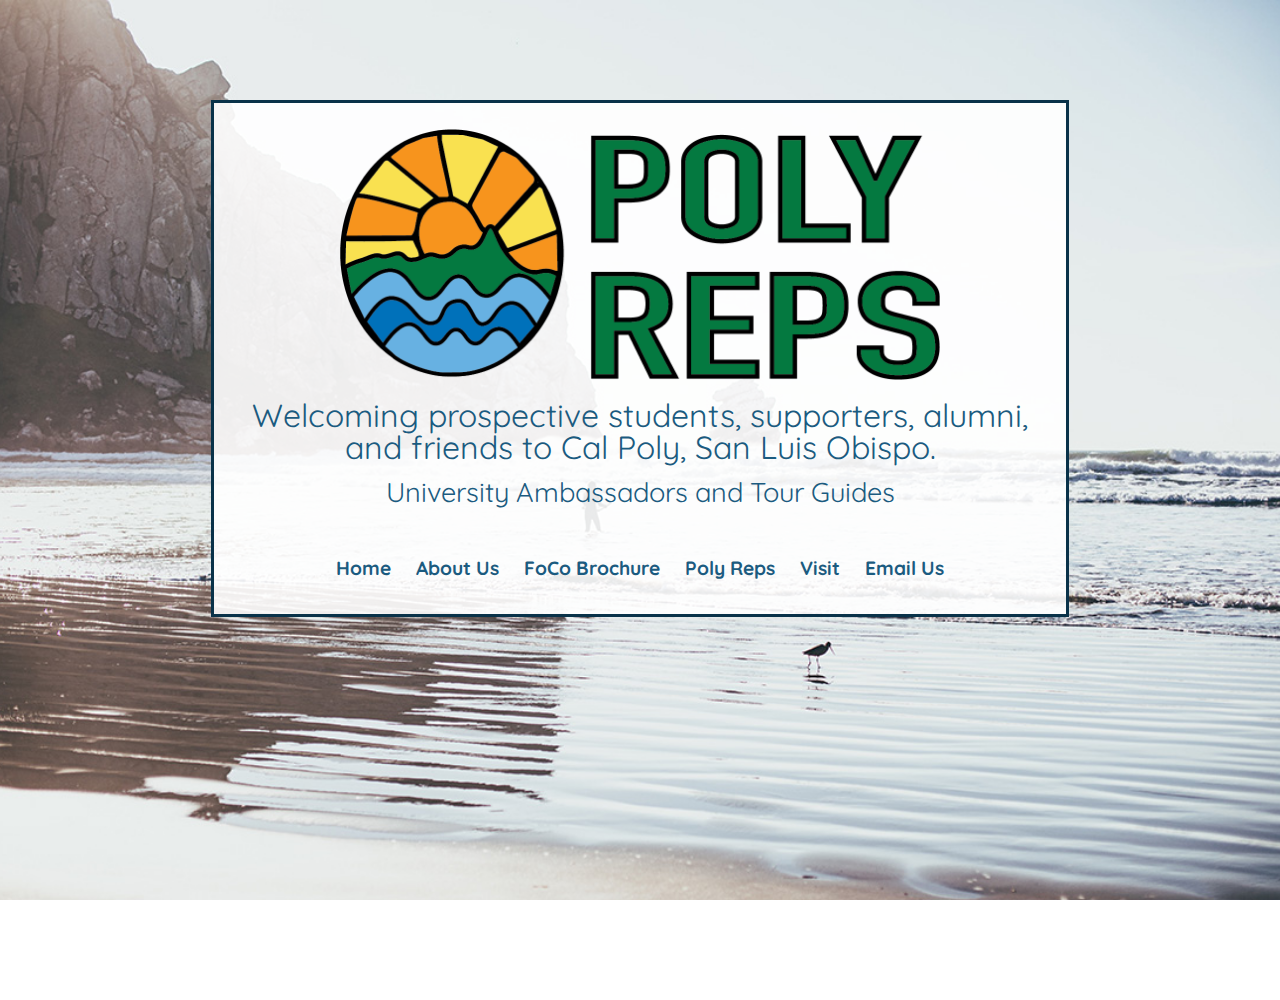
<file: index.html>
<!DOCTYPE HTML>
<html>
<head>
<link rel="preconnect" href="https://fonts.googleapis.com"> 
<link rel="preconnect" href="https://fonts.gstatic.com" crossorigin> 
<link href="https://fonts.googleapis.com/css2?family=Quicksand:wght@300;600&display=swap" rel="stylesheet">

<meta charset=”UTF-8”>

<!-- THE TITLE WILL APPEAR IN THE BROWSER WINDOW OR TAB -->
<title> Poly Reps </title>
<link rel="stylesheet" type="text/css" href="styles-contact.css">
</head>
<body class="home-bg">
<div class="center">
        <img id="logo" src="images/foco-logo.png" alt="Poly Reps Image" width="600">
        <h1>Welcoming prospective students, supporters, alumni, and friends to Cal Poly, San Luis Obispo.</h1>
        <h2>University Ambassadors and Tour Guides</h2>

<nav>
    <ul>
        <li><a href="index.html">Home </a></li>
        <li><a href="polyreps-aboutus.html"> About Us </a></li>
        <li><a href="foco-brochure-polyreps.pdf"> FoCo Brochure </a></li>
        <li><a href="https://polyreps.calpoly.edu" target=""_blank">Poly Reps </a></li>
        <li><a href= "https://www.calpoly.edu/visit" target=""_blank">Visit </a></li>
        <li><a href="mailto:polyreps@calpoly.edu"> Email Us </a></li>
    </ul>
</nav>
</div>  <!--end of center div-->

</body>
</html>
</file>
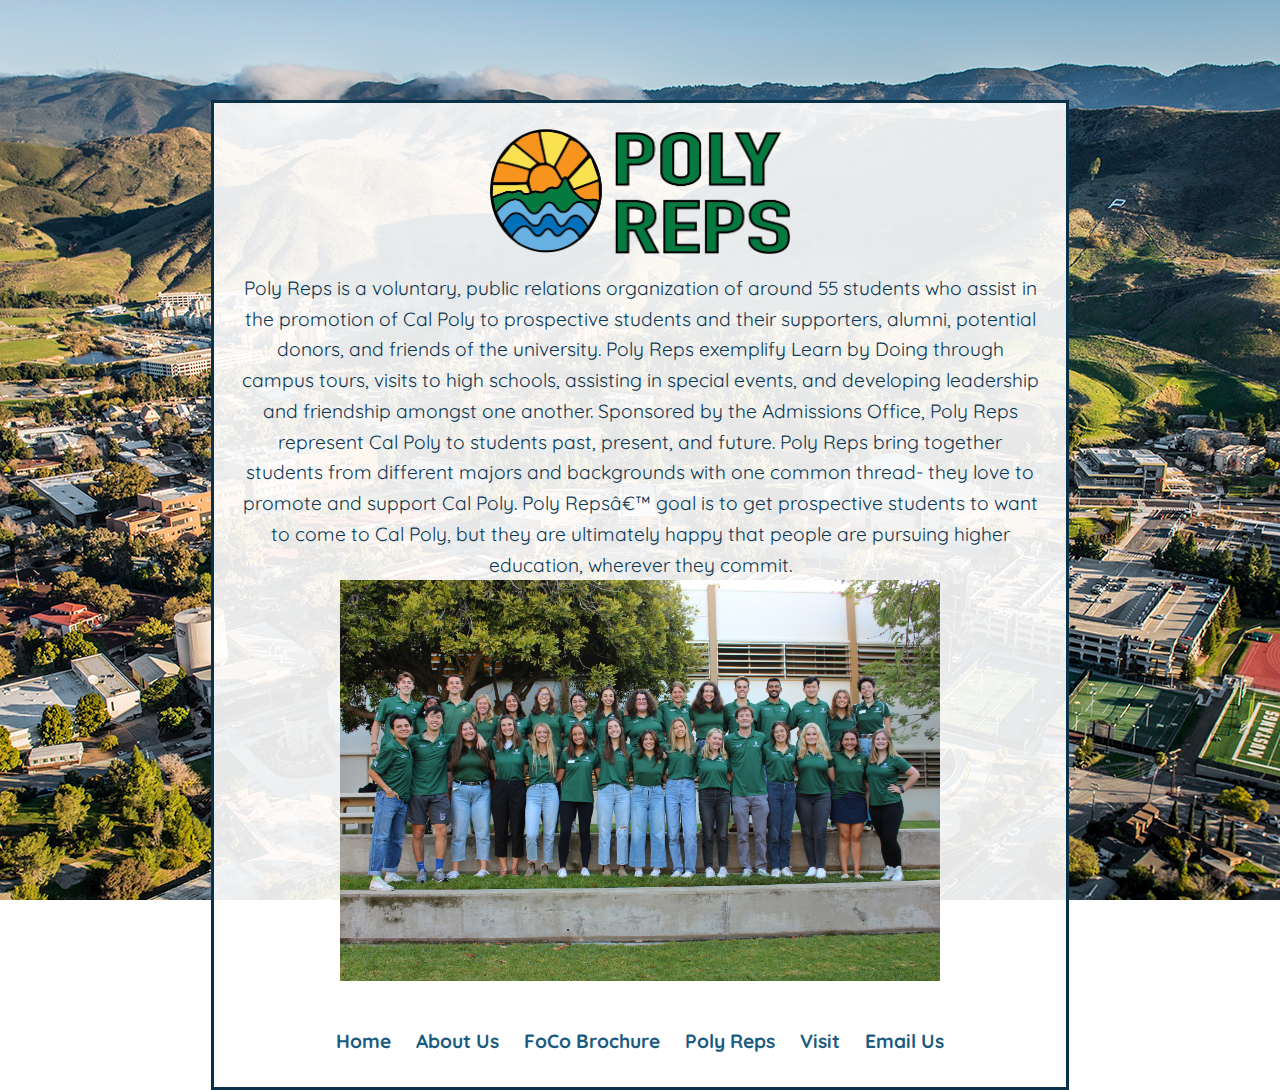
<file: polyreps-aboutus.html>
<!DOCTYPE HTML>
<html>
<head>
<link rel="preconnect" href="https://fonts.googleapis.com"> 
<link rel="preconnect" href="https://fonts.gstatic.com" crossorigin> 
<link href="https://fonts.googleapis.com/css2?family=Quicksand:wght@300;600&display=swap" rel="stylesheet">

<meta charset=”UTF-8”>

<!-- THE TITLE WILL APPEAR IN THE BROWSER WINDOW OR TAB -->
<title> About Poly Reps </title>
<link rel="stylesheet" type="text/css" href="styles-contact.css">
</head>
<body class="about-bg">
<div class="center">
        <img id="logo" src="images/foco-logo.png" alt="Poly Reps Image" width="300">
        <p> Poly Reps is a voluntary, public relations organization of around 55 students who assist in the promotion of Cal Poly to prospective students and their supporters, alumni, potential donors, and friends of the university. Poly Reps exemplify Learn by Doing through campus tours, visits to high schools, assisting in special events, and developing leadership and friendship amongst one another. Sponsored by the Admissions Office, Poly Reps represent Cal Poly to students past, present, and future. Poly Reps bring together students from different majors and backgrounds with one common thread- they love to promote and support Cal Poly. Poly Reps’ goal is to get prospective students to want to come to Cal Poly, but they are ultimately happy that people are pursuing higher education, wherever they commit.</p>

            <img src="images/reps-image.png" alt="Poly Reps Group Photo Image" width="600">

<nav>
    <ul>
        <li><a href="index.html">Home </a></li>
        <li><a href="polyreps-aboutus.html"> About Us </a></li>
        <li><a href="foco-brochure-polyreps.pdf"> FoCo Brochure </a></li>
        <li><a href="https://polyreps.calpoly.edu" target=""_blank">Poly Reps </a></li>
        <li><a href= "https://www.calpoly.edu/visit" target=""_blank">Visit </a></li>
        <li><a href="mailto:polyreps@calpoly.edu"> Email Us </a></li>
    </ul>
</nav>
</div>  <!--end of center div-->

</body>
</html>
</file>
<file: styles-contact.css>
/*This is my 377 FoCo Web Page Project using Eric Meyer's reset at the top of my page -- your CSS starts on line 56 */



/* http://meyerweb.com/eric/tools/css/reset/ 
   v2.0 | 20110126
   License: none (public domain)
*/

html, body, div, span, applet, object, iframe,
h1, h2, h3, h4, h5, h6, p, blockquote, pre,
a, abbr, acronym, address, big, cite, code,
del, dfn, em, img, ins, kbd, q, s, samp,
small, strike, strong, sub, sup, tt, var,
b, u, i, center,
dl, dt, dd, ol, ul, li,
fieldset, form, label, legend,
table, caption, tbody, tfoot, thead, tr, th, td,
article, aside, canvas, details, embed, 
figure, figcaption, footer, header, hgroup, 
menu, nav, output, ruby, section, summary,
time, mark, audio, video {
	margin: 0;
	padding: 0;
	border: 0;
	font-size: 100%;
	font: inherit;
	vertical-align: baseline;
}
/* HTML5 display-role reset for older browsers */
article, aside, details, figcaption, figure, 
footer, header, hgroup, menu, nav, section {
	display: block;
}
body {
	line-height: 1;
}
ol, ul {
	list-style: none;
}
blockquote, q {
	quotes: none;
}
blockquote:before, blockquote:after,
q:before, q:after {
	content: '';
	content: none;
}
table {
	border-collapse: collapse;
	border-spacing: 0;
}



/* ---------- This is the beginning of my 377 FoCo Web Page Project ------------ */

html, body {
  height: 100%;
  width: 100%;
  padding: 0;
  margin: 0;
}

.home-bg {
background-image: url("images/morro-bg.jpg");
 background-size: cover;
  background-repeat: no-repeat;
  background-attachment: fixed;
  background-position: center;
}

.about-bg {
	background-image: url("images/campus-bg.jpg");
	 background-size: cover;
	  background-repeat: no-repeat;
	  background-attachment: fixed;
	  background-position: center;
	}



.center {
    width: 800px;
	padding: 2%;
    margin: 100px auto;
 	background: rgba(255, 255, 255, 0.90); /*this uses opacity of 75% for the background color*/
	text-align: center;
	border: 3px solid rgb(9, 50, 73);
}

   
#logo {
    margin-bottom: 16px;
	text-align: center;
}

h1 {
	font-family: 'Quicksand', sans-serif;
	font-size: 2em;
    margin: 0px auto 10px auto;
    color: rgb(27, 91, 128);
}

h2 {
	font-family: 'Quicksand', sans-serif;
	font-size: 1.7em;
    line-height: 1.4;
    color: rgb(27, 91, 128);
    padding: 0px 0px;
    margin: 0px auto 25px auto;
}

p {
	font-family: 'Quicksand', sans-serif;
	font-size: 1.2em;
    line-height: 1.6;
    color: rgb(10, 55, 82);
}
nav{
	font-family: 'Quicksand', sans-serif;
	font-size: 1.2em;
	width: 800px; 
	margin: 0 auto; 
	border: rounded rgb(5, 97, 36);
	border-width: 3px 0;
	text-align: center;
	margin-top: 2em;
}

nav li{
	display: inline;
}

nav a{
	display: inline-block;
	padding: 10px;
}

a{
	color: rgb(27, 91, 128);
	text-decoration: none;
	font-weight: bold;
}

a:hover{
	color: black;
	background: greenyellow;
}
</file>
